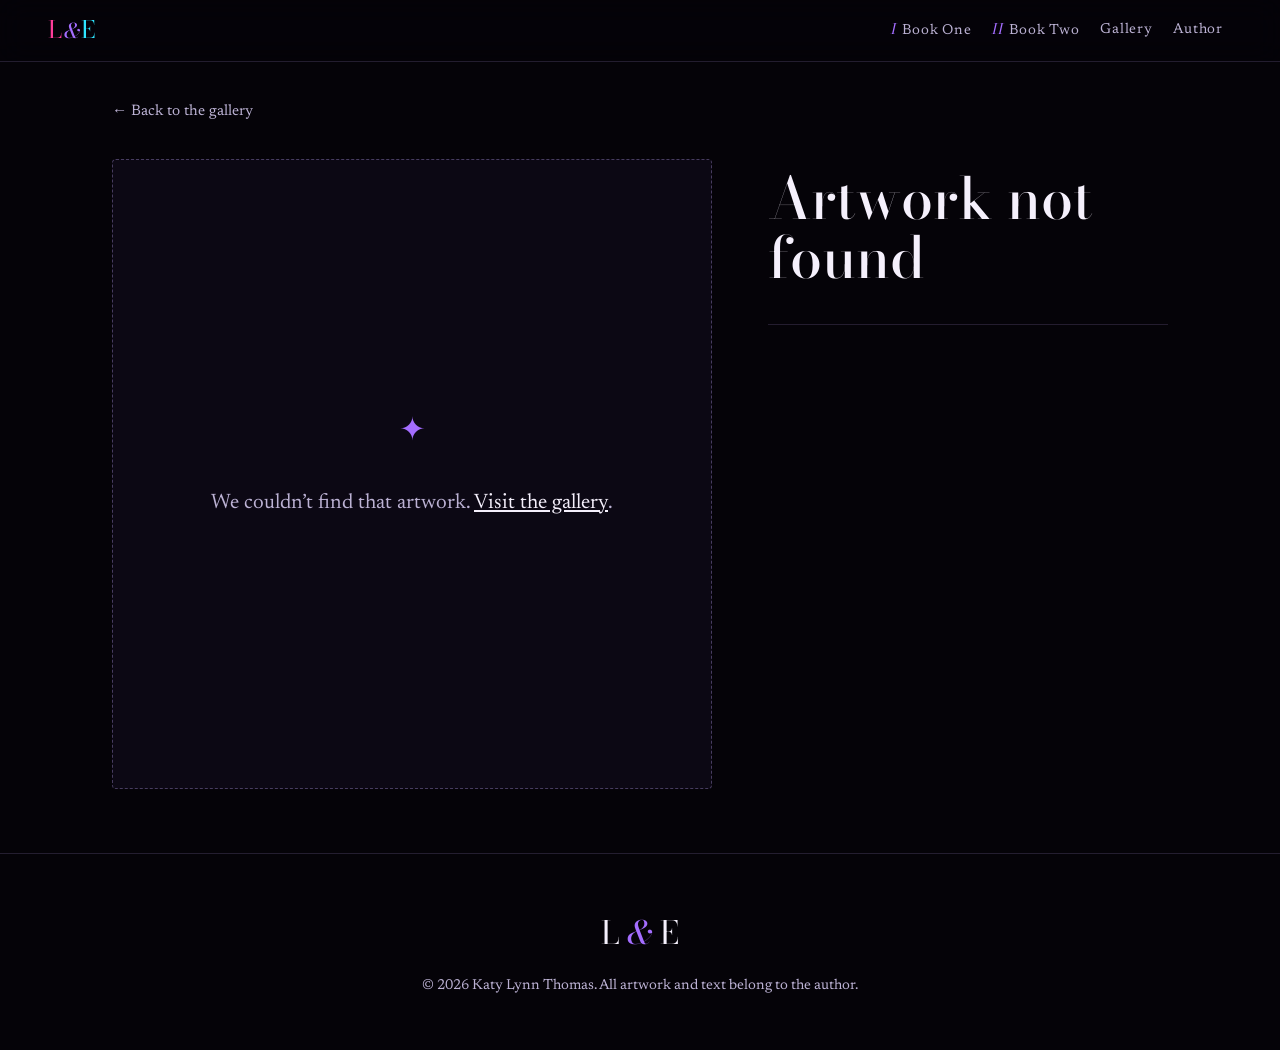
<file: art.html>
<!doctype html>
<html lang="en">
<head>
  <meta charset="utf-8">
  <meta name="viewport" content="width=device-width, initial-scale=1, viewport-fit=cover">
  <title>Artwork — Lilith &amp; Eve by Katy Lynn Thomas</title>
  <meta name="description" content="Original artwork from the books of Katy Lynn Thomas: The Gospel of Lilith and Eve and The Gospel of Eve and Lilith.">
  <meta name="author" content="Katy Lynn Thomas">
  <meta name="theme-color" content="#050308">
  <meta name="color-scheme" content="dark">

  <meta property="og:type" content="article">
  <meta property="og:site_name" content="Lilith &amp; Eve — Katy Lynn Thomas">
  <meta property="og:title" content="Artwork — Lilith &amp; Eve by Katy Lynn Thomas">
  <meta property="og:description" content="Original artwork from the books of Katy Lynn Thomas.">
  <meta property="og:image" content="https://lezkt1811-maker.github.io/Gospel-13/assets/img/share-card.jpg">
  <meta property="og:image:width" content="1200">
  <meta property="og:image:height" content="630">
  <meta name="twitter:card" content="summary_large_image">

  <link rel="icon" href="assets/img/favicon.svg" type="image/svg+xml">
  <link rel="apple-touch-icon" href="assets/img/apple-touch-icon.png">

  <link rel="preconnect" href="https://fonts.googleapis.com">
  <link rel="preconnect" href="https://fonts.gstatic.com" crossorigin>
  <link rel="stylesheet" href="https://fonts.googleapis.com/css2?family=Bodoni+Moda:ital,opsz,wght@0,6..96,400..800;1,6..96,400..700&family=Newsreader:ital,opsz,wght@0,6..72,300..600;1,6..72,300..500&display=swap">
  <link rel="stylesheet" href="assets/css/site.css">
</head>
<body class="art-body">
  <a class="skip" href="#main">Skip to content</a>
  <div id="config-error" class="config-error" role="alert" hidden></div>

  <header class="topbar">
    <a class="monogram" href="index.html" aria-label="Lilith and Eve — home">
      <span class="mono-l">L</span><span class="mono-amp">&amp;</span><span class="mono-e">E</span>
    </a>
    <nav aria-label="Sections">
      <a href="index.html#book-one"><span class="nav-num">I</span> Book One</a>
      <a href="index.html#book-two"><span class="nav-num">II</span> Book Two</a>
      <a href="index.html#gallery">Gallery</a>
      <a href="index.html#about">Author</a>
    </nav>
  </header>

  <main id="main" class="art-page" data-art-page>
    <a class="back-link" href="index.html#gallery" data-back><span aria-hidden="true">←</span> Back to the gallery</a>

    <figure class="art-figure">
      <div class="art-frame">
        <img data-art-img alt="" decoding="async" hidden>
        <div class="art-missing" data-art-missing hidden>
          <p class="art-missing-mark" aria-hidden="true">✦</p>
          <p data-art-missing-text>This artwork hasn’t been uploaded yet.</p>
        </div>
      </div>
    </figure>

    <div class="art-info">
      <p class="art-kicker" data-art-kicker></p>
      <h1 class="art-title" data-art-title>Artwork</h1>
      <p class="art-book">From <a data-art-booklink href="index.html"><cite data-art-booktitle></cite></a></p>
      <div class="prose art-caption" data-art-caption></div>

      <div class="art-actions">
        <a class="btn-amazon" data-art-amazon href="index.html">Buy on Amazon</a>
        <a class="btn-ghost btn-pin" data-pin target="_blank" rel="noopener" href="#">
          <svg viewBox="0 0 24 24" width="20" height="20" aria-hidden="true" focusable="false"><path fill="currentColor" d="M12 2a10 10 0 0 0-3.64 19.31c-.09-.79-.17-2 .03-2.86l1.17-4.96s-.3-.6-.3-1.48c0-1.39.8-2.42 1.8-2.42.85 0 1.26.64 1.26 1.4 0 .85-.54 2.13-.82 3.31-.24 1 .5 1.81 1.48 1.81 1.78 0 3.15-1.88 3.15-4.59 0-2.4-1.73-4.08-4.19-4.08-2.85 0-4.53 2.14-4.53 4.35 0 .86.33 1.79.75 2.29a.3.3 0 0 1 .07.29l-.28 1.13c-.04.18-.15.22-.34.13-1.25-.58-2.03-2.41-2.03-3.88 0-3.16 2.3-6.06 6.62-6.06 3.48 0 6.18 2.48 6.18 5.79 0 3.45-2.18 6.23-5.2 6.23-1.02 0-1.97-.53-2.3-1.15l-.62 2.38c-.23.87-.84 1.96-1.25 2.63A10 10 0 1 0 12 2z"/></svg>
          Save to Pinterest
        </a>
        <button class="btn-ghost" type="button" data-share>
          <svg viewBox="0 0 24 24" width="20" height="20" aria-hidden="true" focusable="false"><path fill="none" stroke="currentColor" stroke-width="1.6" stroke-linecap="round" stroke-linejoin="round" d="M12 3v12M7.5 7.5 12 3l4.5 4.5M5 13v6a2 2 0 0 0 2 2h10a2 2 0 0 0 2-2v-6"/></svg>
          <span data-share-label>Share this artwork</span>
        </button>
      </div>

      <nav class="art-nav" aria-label="More artwork from this book">
        <a class="art-prev" data-art-prev hidden><span aria-hidden="true">←</span> Previous</a>
        <a class="art-next" data-art-next hidden>Next <span aria-hidden="true">→</span></a>
      </nav>
    </div>
  </main>

  <footer class="footer">
    <p class="footer-mark" aria-hidden="true">L <em>&amp;</em> E</p>
    <p>© <span data-year></span> Katy Lynn Thomas. All artwork and text belong to the author.</p>
  </footer>

  <script>window.addEventListener("error",function(e){if(e.filename&&/config\.js/.test(e.filename)){window.__configError={line:e.lineno,msg:e.message};}});</script>
  <script src="config.js"></script>
  <script src="assets/js/site.js"></script>
</body>
</html>
</file>
<file: assets/css/site.css>
/* =====================================================================
   Lilith & Eve — styles
   Colors live here at the top if you ever want to adjust them.
   ===================================================================== */
:root {
  --ink: #050308;          /* page black, a breath of violet */
  --ink-2: #0c0814;
  --ink-3: #150f22;
  --text: #f5f0fc;
  --muted: #bcb2d4;
  --faint: #7f7499;
  --line: rgba(196, 170, 255, .16);
  --line-strong: rgba(196, 170, 255, .32);

  --violet: #a46dff;       /* electric violet */
  --violet-deep: #6b2bff;
  --pink: #ff3d9a;         /* hot pink */
  --cyan: #2ee6ff;         /* cyan */

  --grad-one: linear-gradient(120deg, #ff3d9a 0%, #c45cff 55%, #a46dff 100%);
  --grad-two: linear-gradient(120deg, #2ee6ff 0%, #79a6ff 50%, #a46dff 100%);

  --display: "Bodoni Moda", "Bodoni 72", Didot, "Didot LT STD", "Playfair Display", Georgia, serif;
  --body: "Newsreader", "Iowan Old Style", "Palatino Linotype", Palatino, Georgia, serif;

  --gutter: clamp(1.15rem, 5vw, 3rem);
  --max: 72rem;
  --radius: 4px;
}

*, *::before, *::after { box-sizing: border-box; }
[hidden] { display: none !important; }
html { -webkit-text-size-adjust: 100%; text-size-adjust: 100%; scroll-behavior: smooth; scroll-padding-top: 4.5rem; }
body {
  margin: 0;
  background: var(--ink);
  color: var(--text);
  font-family: var(--body);
  font-size: 1.1875rem;                 /* 19px on phones */
  line-height: 1.6;
  font-optical-sizing: auto;
  -webkit-font-smoothing: antialiased;
  overflow-x: hidden;
}
@media (min-width: 48rem) { body { font-size: 1.3125rem; } }  /* 21px */
img { max-width: 100%; height: auto; display: block; }
a { color: inherit; }
code { font-family: ui-monospace, SFMono-Regular, Menlo, monospace; font-size: .82em; background: rgba(164,109,255,.14); padding: .08em .35em; border-radius: 3px; word-break: break-all; }
cite { font-style: italic; }
::selection { background: var(--pink); color: #050308; }

:focus-visible { outline: 2px solid var(--cyan); outline-offset: 3px; border-radius: 2px; }

.skip { position: absolute; left: -999px; top: .5rem; z-index: 100; background: var(--cyan); color: #050308; padding: .6rem 1rem; font-weight: 600; text-decoration: none; }
.skip:focus { left: .5rem; }

.config-error { position: sticky; top: 0; z-index: 90; background: #2a0516; border-bottom: 2px solid var(--pink); color: var(--text); padding: 1rem var(--gutter); font-size: 1rem; line-height: 1.5; }
.noscript { text-align: center; padding: 1rem; color: var(--muted); }

/* ---------- top bar ---------- */
.topbar {
  position: sticky; top: 0; z-index: 50;
  display: flex; align-items: center; gap: .75rem;
  padding: .55rem var(--gutter);
  padding-top: max(.55rem, env(safe-area-inset-top));
  background: rgba(5, 3, 8, .78);
  -webkit-backdrop-filter: blur(14px) saturate(140%);
  backdrop-filter: blur(14px) saturate(140%);
  border-bottom: 1px solid var(--line);
}
.monogram { font-family: var(--display); font-size: 1.5rem; text-decoration: none; letter-spacing: .02em; line-height: 1; flex: none; padding: .35rem 0; }
.mono-l { color: var(--pink); }
.mono-e { color: var(--cyan); }
.mono-amp { font-style: italic; color: var(--violet); margin: 0 .06em; font-size: .85em; }
.topbar nav { display: flex; gap: .15rem; margin-left: auto; overflow-x: auto; scrollbar-width: none; -webkit-overflow-scrolling: touch; }
.topbar nav::-webkit-scrollbar { display: none; }
.topbar nav a {
  white-space: nowrap; text-decoration: none; color: var(--muted);
  font-size: .9rem; letter-spacing: .06em; padding: .6rem .55rem; border-radius: 999px;
  transition: color .2s, background .2s;
}
.topbar nav a:hover { color: var(--text); background: rgba(164,109,255,.12); }
.nav-num { font-family: var(--display); font-style: italic; color: var(--violet); margin-right: .1em; }
@media (max-width: 26rem) { .topbar nav a .nav-num { display: none; } .topbar nav a { font-size: .85rem; padding: .6rem .45rem; } }

/* ---------- shared type ---------- */
.eyebrow, .section-num, .mini-head, .dip-num, .art-kicker {
  font-family: var(--body); font-size: .8rem; font-weight: 500;
  letter-spacing: .24em; text-transform: uppercase; color: var(--muted);
  margin: 0 0 1rem;
}
.section-num span { font-family: var(--display); font-style: italic; letter-spacing: 0; text-transform: none; font-size: 1.35em; margin-right: .5em; color: var(--violet); }
.section-title { font-family: var(--display); font-weight: 500; font-size: clamp(2.3rem, 9vw, 4.2rem); line-height: 1.02; margin: 0 0 1rem; letter-spacing: -.01em; }
.section-intro { color: var(--muted); max-width: 34em; margin: 0; }
.prose p { margin: 0 0 1.1em; max-width: 34em; }
.text-link { color: var(--text); text-decoration: none; border-bottom: 1px solid var(--line-strong); padding-bottom: .1em; font-style: italic; transition: border-color .2s, color .2s; }
.text-link:hover { border-color: currentColor; }

/* ---------- "to supply" notes ---------- */
.todo {
  margin: 1rem 0; padding: .85rem 1rem;
  border: 1.5px dashed rgba(46, 230, 255, .55);
  border-radius: var(--radius);
  background: rgba(46, 230, 255, .06);
  color: var(--text); font-size: .95rem; line-height: 1.5; max-width: 34em;
  font-family: var(--body);
}
.todo-tag { display: inline-block; font-weight: 600; color: var(--cyan); letter-spacing: .08em; text-transform: uppercase; font-size: .78em; margin-right: .35em; }

/* ---------- buttons ---------- */
.btn-amazon {
  --g: var(--grad-one);
  display: inline-flex; align-items: center; justify-content: center; gap: .6em;
  min-height: 3.5rem; padding: .9rem 1.8rem;
  background: var(--g); color: #07030c;
  font-family: var(--body); font-weight: 600; font-size: 1.05rem; letter-spacing: .14em; text-transform: uppercase;
  text-decoration: none; border-radius: 999px; border: 0;
  box-shadow: 0 0 0 1px rgba(255,255,255,.08) inset, 0 10px 40px -12px rgba(255, 61, 154, .65);
  transition: transform .2s ease, box-shadow .25s ease, filter .2s;
  cursor: pointer; text-align: center; line-height: 1.2;
  width: 100%;
}
.btn-amazon::after { content: "↗"; font-size: 1.1em; letter-spacing: 0; }
.btn-amazon:hover { transform: translateY(-2px); filter: brightness(1.08); box-shadow: 0 0 0 1px rgba(255,255,255,.12) inset, 0 16px 50px -12px rgba(255, 61, 154, .85); }
.btn-amazon:active { transform: translateY(0); }
@media (min-width: 40rem) { .btn-amazon { width: auto; } }
.book--two .btn-amazon, .dip--two .btn-amazon, .panel--two .btn-amazon, .art--two .btn-amazon {
  --g: var(--grad-two);
  box-shadow: 0 0 0 1px rgba(255,255,255,.08) inset, 0 10px 40px -12px rgba(46, 230, 255, .6);
}
.book--two .btn-amazon:hover, .dip--two .btn-amazon:hover, .panel--two .btn-amazon:hover, .art--two .btn-amazon:hover { box-shadow: 0 0 0 1px rgba(255,255,255,.12) inset, 0 16px 50px -12px rgba(46, 230, 255, .8); }
.btn-amazon--sm { min-height: 3rem; padding: .7rem 1.2rem; font-size: .85rem; }
.btn-amazon.is-pending, .btn-amazon.is-pending:hover {
  background: transparent; color: var(--muted); box-shadow: none; transform: none; filter: none;
  border: 1.5px dashed var(--line-strong); cursor: default; letter-spacing: .08em;
}
.btn-amazon.is-pending::after { content: none; }

.btn-ghost {
  display: inline-flex; align-items: center; justify-content: center; gap: .55em;
  min-height: 3.1rem; padding: .7rem 1.3rem;
  background: transparent; color: var(--text);
  border: 1px solid var(--line-strong); border-radius: 999px;
  font-family: var(--body); font-size: 1rem; text-decoration: none; cursor: pointer;
  transition: border-color .2s, background .2s;
}
.btn-ghost:hover { border-color: var(--violet); background: rgba(164,109,255,.1); }
.btn-pin svg { color: var(--pink); }

/* ---------- HERO ---------- */
.hero { position: relative; isolation: isolate; padding: clamp(3rem, 12vw, 7rem) var(--gutter) clamp(3.5rem, 10vw, 6rem); overflow: hidden; }
.sky {
  position: absolute; inset: 0; z-index: -2; pointer-events: none;
  background:
    radial-gradient(1px 1px at 12% 18%, #fff 50%, transparent 51%),
    radial-gradient(1px 1px at 27% 72%, rgba(255,255,255,.8) 50%, transparent 51%),
    radial-gradient(1.4px 1.4px at 41% 33%, #ffd6ef 50%, transparent 51%),
    radial-gradient(1px 1px at 63% 12%, #fff 50%, transparent 51%),
    radial-gradient(1.3px 1.3px at 78% 58%, #c8f8ff 50%, transparent 51%),
    radial-gradient(1px 1px at 88% 26%, rgba(255,255,255,.7) 50%, transparent 51%),
    radial-gradient(1px 1px at 55% 86%, rgba(255,255,255,.6) 50%, transparent 51%),
    radial-gradient(1px 1px at 8% 90%, rgba(255,255,255,.6) 50%, transparent 51%),
    radial-gradient(1.2px 1.2px at 94% 82%, #e6d8ff 50%, transparent 51%),
    radial-gradient(1px 1px at 34% 8%, rgba(255,255,255,.75) 50%, transparent 51%),
    radial-gradient(60% 45% at 18% 30%, rgba(255, 61, 154, .20), transparent 70%),
    radial-gradient(55% 45% at 85% 40%, rgba(46, 230, 255, .14), transparent 70%),
    radial-gradient(70% 60% at 50% 100%, rgba(107, 43, 255, .22), transparent 70%);
}
.eclipse {
  position: absolute; z-index: -1; pointer-events: none;
  width: min(140vw, 70rem); left: 50%; top: clamp(.5rem, 4vw, 2rem);
  transform: translateX(-50%); opacity: .55;
}
@media (prefers-reduced-motion: no-preference) {
  .eclipse { animation: drift 40s ease-in-out infinite alternate; }
  @keyframes drift { from { transform: translateX(-50%) rotate(-3deg); } to { transform: translateX(-50%) rotate(3deg); } }
}
.hero-inner { max-width: var(--max); margin: 0 auto; text-align: center; }
.eyebrow .dot { color: var(--pink); margin: 0 .5em; }
.hero-title { margin: 0 auto; font-family: var(--display); font-weight: 400; line-height: .98; letter-spacing: -.015em; }
.ht-names {
  display: block; font-size: clamp(3.3rem, 15.5vw, 9.5rem); font-weight: 500;
  background: linear-gradient(100deg, #ff6fb4 0%, #f5f0fc 38%, #f5f0fc 62%, #7cefff 100%);
  -webkit-background-clip: text; background-clip: text; color: transparent;
}
.ht-names .amp { font-style: italic; font-weight: 400; color: var(--violet); -webkit-text-fill-color: var(--violet); text-shadow: 0 0 40px rgba(164,109,255,.6); }
.ht-line { display: block; margin-top: .35em; font-size: clamp(1.6rem, 6.2vw, 3.1rem); color: var(--text); }
.ht-line em { color: var(--pink); text-shadow: 0 0 30px rgba(255, 61, 154, .45); }
.lede { max-width: 30em; margin: 1.4rem auto 0; color: var(--muted); font-size: 1.1em; }

.diptych {
  list-style: none; margin: clamp(2.5rem, 8vw, 4.5rem) auto 0; padding: 0;
  display: grid; grid-template-columns: 1fr 1fr; gap: clamp(1rem, 4vw, 3rem);
  max-width: 46rem;
}
.dip { text-align: center; display: flex; flex-direction: column; align-items: center; }
.dip-cover { display: block; width: 100%; max-width: 15rem; text-decoration: none; transition: transform .35s ease; }
.dip--one .dip-cover { transform: rotate(-2.5deg); }
.dip--two .dip-cover { transform: rotate(2.5deg); }
.dip-cover:hover { transform: rotate(0) translateY(-4px); }
.dip-num { margin: 1.2rem 0 .3rem; font-size: .72rem; }
.dip--one .dip-num { color: var(--pink); }
.dip--two .dip-num { color: var(--cyan); }
.dip-title { font-family: var(--display); font-weight: 500; font-size: clamp(1.05rem, 4.4vw, 1.55rem); line-height: 1.15; margin: 0; }
.dip-title a { text-decoration: none; }
.dip-sub { font-style: italic; color: var(--muted); margin: .3rem 0 1rem; font-size: clamp(.95rem, 3.6vw, 1.1rem); line-height: 1.3; }
.dip .btn-amazon { margin-top: auto; }
@media (max-width: 26rem) {
  .dip .btn-amazon--sm { font-size: .72rem; letter-spacing: .08em; padding: .6rem .7rem; }
  .dip .btn-amazon--sm::after { display: none; }
}

/* ---------- COVERS (real image or typographic placeholder) ---------- */
.cover { position: relative; width: 100%; }
.cover img { width: 100%; height: auto; border-radius: 2px; box-shadow: 0 30px 60px -25px rgba(0,0,0,.9), 0 0 0 1px rgba(255,255,255,.06); }
.cover--one img { box-shadow: 0 30px 70px -25px rgba(255, 61, 154, .5), 0 0 0 1px rgba(255,255,255,.06); }
.cover--two img { box-shadow: 0 30px 70px -25px rgba(46, 230, 255, .4), 0 0 0 1px rgba(255,255,255,.06); }
.cover-ph {
  aspect-ratio: 2 / 3; width: 100%;
  display: flex; flex-direction: column; align-items: center; justify-content: center; gap: .6em;
  padding: 12% 10%; text-align: center;
  border: 1px solid var(--line-strong); border-radius: 2px;
  font-size: clamp(.7rem, 2.6vw, 1rem);
  position: relative; overflow: hidden;
}
.cover--one .cover-ph { background: radial-gradient(90% 60% at 50% 110%, rgba(255,61,154,.38), transparent 70%), radial-gradient(70% 50% at 50% 0%, rgba(164,109,255,.25), transparent 70%), var(--ink-2); }
.cover--two .cover-ph {
  background:
    repeating-linear-gradient(90deg, rgba(46,230,255,.07) 0 1px, transparent 1px 18%),
    repeating-linear-gradient(0deg, rgba(46,230,255,.07) 0 1px, transparent 1px 12%),
    radial-gradient(80% 60% at 50% 50%, rgba(46,230,255,.18), transparent 70%), var(--ink-2);
}
.cover-ph::before { content: ""; position: absolute; inset: 5%; border: 1px solid rgba(255,255,255,.12); pointer-events: none; }
.cph-num { font-family: var(--display); font-style: italic; font-size: 2.2em; line-height: 1; }
.cover--one .cph-num { color: var(--pink); }
.cover--two .cph-num { color: var(--cyan); }
.cph-title { font-family: var(--display); font-size: 1.35em; line-height: 1.12; }
.cph-rule { width: 2.5em; height: 1px; background: currentColor; opacity: .4; }
.cph-sub { font-style: italic; color: var(--muted); line-height: 1.25; }
.cph-author { margin-top: auto; font-size: .7em; letter-spacing: .25em; text-transform: uppercase; color: var(--muted); }

/* ---------- BOOK SECTIONS ---------- */
.book {
  position: relative; isolation: isolate;
  padding: clamp(4rem, 12vw, 8rem) var(--gutter);
  border-top: 1px solid var(--line);
  overflow: hidden;
}
.book-bg { position: absolute; inset: 0; z-index: -1; pointer-events: none; }
.book--one .book-bg {
  background:
    radial-gradient(70% 40% at 15% 100%, rgba(255, 61, 154, .16), transparent 70%),
    radial-gradient(50% 35% at 90% 0%, rgba(164, 109, 255, .14), transparent 70%);
}
.book--two .book-bg {
  background:
    radial-gradient(60% 40% at 85% 100%, rgba(46, 230, 255, .12), transparent 70%),
    radial-gradient(50% 35% at 10% 0%, rgba(164, 109, 255, .14), transparent 70%),
    repeating-linear-gradient(90deg, rgba(46,230,255,.035) 0 1px, transparent 1px 80px),
    repeating-linear-gradient(0deg, rgba(46,230,255,.035) 0 1px, transparent 1px 80px);
  -webkit-mask-image: linear-gradient(to bottom, transparent, #000 15%, #000 85%, transparent);
  mask-image: linear-gradient(to bottom, transparent, #000 15%, #000 85%, transparent);
}
.book > *:not(.book-bg) { max-width: var(--max); margin-left: auto; margin-right: auto; }
.book--one .section-num span { color: var(--pink); }
.book--two .section-num span { color: var(--cyan); }
.book-title {
  font-family: var(--display); font-weight: 500;
  font-size: clamp(2.35rem, 10.5vw, 5.2rem); line-height: 1.02; letter-spacing: -.015em;
  margin: 0 0 1.75rem; max-width: 15ch;
}
.book-title .colon { color: var(--faint); }
.book-sub {
  display: block; margin-top: .35em;
  font-weight: 400; font-size: .52em; line-height: 1.15; letter-spacing: 0;
}
.book--one .book-sub { color: var(--pink); }
.book--two .book-sub { color: var(--cyan); }
.buy-row { margin-bottom: 1rem; }
.buy-row--end { margin-top: clamp(2.5rem, 7vw, 4rem); }

.book-body { display: grid; gap: clamp(2rem, 6vw, 4.5rem); margin-top: clamp(2rem, 6vw, 3.5rem); align-items: start; }
.book-cover { margin: 0 auto; width: min(100%, 22rem); }
@media (min-width: 52rem) {
  .book-body { grid-template-columns: minmax(16rem, 24rem) 1fr; }
  .book--two .book-body { grid-template-columns: 1fr minmax(16rem, 24rem); }
  .book--two .book-cover { order: 2; }
  .book-cover { margin: 0; width: 100%; }
}
.book-text .prose p:first-child:not(.todo) { font-size: 1.12em; }
.book-text .prose p:first-child:not(.todo)::first-letter {
  font-family: var(--display); float: left; font-size: 3.6em; line-height: .82; margin: .06em .1em 0 0;
}
.book--one .book-text .prose p:first-child:not(.todo)::first-letter { color: var(--pink); }
.book--two .book-text .prose p:first-child:not(.todo)::first-letter { color: var(--cyan); }

.selected { margin-top: clamp(3rem, 8vw, 5rem); }
.mini-head { display: flex; align-items: center; gap: 1rem; }
.mini-head::after { content: ""; flex: 1; height: 1px; background: var(--line); }
.selected-grid { list-style: none; margin: 0 0 1.25rem; padding: 0; max-width: 46rem; display: grid; grid-template-columns: repeat(3, 1fr); gap: clamp(.5rem, 2vw, 1.25rem); }
.sel-link { display: block; text-decoration: none; }
.sel-link img { width: 100%; aspect-ratio: 4 / 5; object-fit: cover; border-radius: 2px; border: 1px solid var(--line); transition: transform .35s ease, border-color .3s; background: var(--ink-3); }
.sel-link:hover img { transform: translateY(-3px); border-color: var(--line-strong); }
.sel-cap { display: block; margin-top: .45rem; font-size: .8rem; color: var(--muted); line-height: 1.3; }
.sel-cap .plate, .m-cap .plate { font-family: var(--display); font-style: italic; }
.book--one .sel-cap .plate { color: var(--pink); }
.book--two .sel-cap .plate { color: var(--cyan); }
@media (max-width: 30rem) { .sel-cap .name { display: none; } }

/* ---------- GALLERY ---------- */
.gallery { padding: clamp(4rem, 12vw, 8rem) var(--gutter); border-top: 1px solid var(--line); }
.gallery > * { max-width: var(--max); margin-left: auto; margin-right: auto; }
.gallery-head { margin-bottom: clamp(2rem, 6vw, 3rem); }

.tabs {
  display: grid; grid-template-columns: 1fr 1fr; gap: .4rem;
  padding: .35rem; border: 1px solid var(--line); border-radius: 999px;
  background: var(--ink-2);
  position: sticky; top: 3.6rem; z-index: 10;
}
.tab {
  min-height: 3rem; border: 0; border-radius: 999px; cursor: pointer;
  background: transparent; color: var(--muted);
  font-family: var(--body); font-size: 1rem; letter-spacing: .02em;
  transition: background .25s, color .25s;
}
.tab-num { font-family: var(--display); font-style: italic; margin-right: .25em; }
.tab[aria-selected="true"] { color: #07030c; font-weight: 600; }
.tab--one[aria-selected="true"] { background: var(--grad-one); }
.tab--two[aria-selected="true"] { background: var(--grad-two); }
.tab:not([aria-selected="true"]):hover { color: var(--text); }

.panel { padding-top: 1.75rem; }
.panel-title { color: var(--muted); font-size: 1rem; margin: 0 0 1.5rem; }
.panel-title cite { color: var(--text); }
.panel--one .panel-title cite { color: #ffc2df; }
.panel--two .panel-title cite { color: #b8f6ff; }
.panel-title .count { color: var(--faint); }

.masonry { list-style: none; margin: 0; padding: 0; columns: 2; column-gap: .75rem; }
@media (min-width: 40rem) { .masonry { columns: 3; column-gap: 1rem; } }
@media (min-width: 64rem) { .masonry { columns: 4; column-gap: 1.25rem; } }
.m { break-inside: avoid; margin: 0 0 .75rem; }
@media (min-width: 40rem) { .m { margin-bottom: 1rem; } }
.m-link { display: block; text-decoration: none; position: relative; }
.m-link img {
  width: 100%; aspect-ratio: auto 4 / 5;
  background: linear-gradient(135deg, var(--ink-3), var(--ink-2));
  border-radius: 2px; border: 1px solid var(--line);
  transition: border-color .3s, box-shadow .3s, transform .35s;
}
.panel--one .m-link:hover img { border-color: rgba(255,61,154,.6); box-shadow: 0 12px 40px -18px rgba(255,61,154,.7); }
.panel--two .m-link:hover img { border-color: rgba(46,230,255,.6); box-shadow: 0 12px 40px -18px rgba(46,230,255,.6); }
.m-cap { display: block; padding: .4rem .1rem 0; font-size: .82rem; color: var(--muted); line-height: 1.3; }
.panel--one .m-cap .plate { color: var(--pink); }
.panel--two .m-cap .plate { color: var(--cyan); }
.panel-buy { margin-top: 2rem; text-align: center; }

.empty { text-align: center; padding: 3rem 1rem; border: 1px solid var(--line); border-radius: var(--radius); background: var(--ink-2); color: var(--muted); }
.empty .todo { margin: 1.25rem auto 0; text-align: left; }
.empty-mark { font-size: 1.5rem; color: var(--violet); margin: 0 0 .5rem; }

/* ---------- ABOUT ---------- */
.about {
  padding: clamp(4rem, 12vw, 8rem) var(--gutter);
  border-top: 1px solid var(--line);
  display: grid; gap: clamp(2rem, 6vw, 4rem);
  max-width: calc(var(--max) + 2 * var(--gutter)); margin: 0 auto;
  align-items: center;
}
@media (min-width: 52rem) { .about.has-photo { grid-template-columns: minmax(14rem, 22rem) 1fr; } }
.about-photo { width: min(100%, 20rem); margin: 0 auto; position: relative; }
.about-photo img {
  width: 100%; aspect-ratio: 4 / 5; object-fit: cover;
  border-radius: 999px 999px 4px 4px;
  border: 1px solid var(--line-strong);
}
.about-photo::before {
  content: ""; position: absolute; inset: -10px; z-index: -1;
  border-radius: 999px 999px 8px 8px;
  background: linear-gradient(160deg, var(--pink), var(--violet) 50%, var(--cyan));
  opacity: .5; filter: blur(18px);
}
.about-links { list-style: none; padding: 0; margin: 1.5rem 0 0; display: flex; flex-wrap: wrap; gap: .6rem; }
.about-links a { display: inline-block; padding: .55rem 1.1rem; border: 1px solid var(--line-strong); border-radius: 999px; text-decoration: none; font-size: .95rem; transition: border-color .2s; }
.about-links a:hover { border-color: var(--violet); }

/* ---------- FOOTER ---------- */
.footer { border-top: 1px solid var(--line); padding: 3rem var(--gutter) max(3rem, env(safe-area-inset-bottom)); text-align: center; color: var(--muted); font-size: .9rem; }
.footer p { margin: .3rem 0; }
.footer-mark { font-family: var(--display); font-size: 2rem; color: var(--text); margin-bottom: 1rem !important; }
.footer-mark em { color: var(--violet); }
.footer-small { color: var(--faint); font-size: .8rem; }

/* ---------- SINGLE ARTWORK PAGE ---------- */
.art-page { max-width: var(--max); margin: 0 auto; padding: 1.25rem var(--gutter) 4rem; display: grid; gap: 1.75rem; }
@media (min-width: 60rem) {
  .art-page { grid-template-columns: minmax(0, 1.5fr) minmax(18rem, 1fr); align-items: start; column-gap: 3.5rem; padding-top: 2rem; }
  .back-link { grid-column: 1 / -1; }
  .art-info { position: sticky; top: 5.5rem; }
}
.back-link { color: var(--muted); text-decoration: none; font-size: .95rem; justify-self: start; padding: .4rem 0; }
.back-link:hover { color: var(--text); }
.art-figure { margin: 0; }
.art-frame { position: relative; display: flex; justify-content: center; }
.art-frame img {
  width: auto; max-width: 100%; max-height: 82vh; object-fit: contain;
  border-radius: 2px; border: 1px solid var(--line);
}
.art--one .art-frame img { box-shadow: 0 30px 80px -30px rgba(255, 61, 154, .55); }
.art--two .art-frame img { box-shadow: 0 30px 80px -30px rgba(46, 230, 255, .45); }
.art-missing { width: 100%; aspect-ratio: 4 / 5; max-height: 70vh; display: flex; flex-direction: column; align-items: center; justify-content: center; text-align: center; padding: 2rem; border: 1px dashed var(--line-strong); border-radius: var(--radius); color: var(--muted); background: var(--ink-2); }
.art-missing-mark { font-size: 2rem; color: var(--violet); margin: 0 0 .5rem; }
.art-missing a { color: var(--text); }
.art-kicker { margin-bottom: .6rem; }
.art--one .art-kicker { color: var(--pink); }
.art--two .art-kicker { color: var(--cyan); }
.art-title { font-family: var(--display); font-weight: 500; font-size: clamp(2.2rem, 9vw, 3.6rem); line-height: 1.04; margin: 0 0 .75rem; }
.art-book { color: var(--muted); margin: 0 0 1.5rem; line-height: 1.4; }
.art-book a { color: var(--text); text-decoration-color: var(--line-strong); text-underline-offset: .2em; }
.art-actions { display: grid; gap: .75rem; margin-top: 1.5rem; }
.art-actions .btn-amazon { width: 100%; }
.art-actions .btn-ghost { width: 100%; }
.art-nav { display: flex; justify-content: space-between; gap: 1rem; margin-top: 2.25rem; padding-top: 1.25rem; border-top: 1px solid var(--line); }
.art-nav a { text-decoration: none; color: var(--muted); padding: .5rem 0; }
.art-nav a:hover { color: var(--text); }
.art-next { margin-left: auto; }

/* ---------- reduced motion ---------- */
@media (prefers-reduced-motion: reduce) {
  html { scroll-behavior: auto; }
  *, *::before, *::after { transition: none !important; animation: none !important; }
}
</file>
